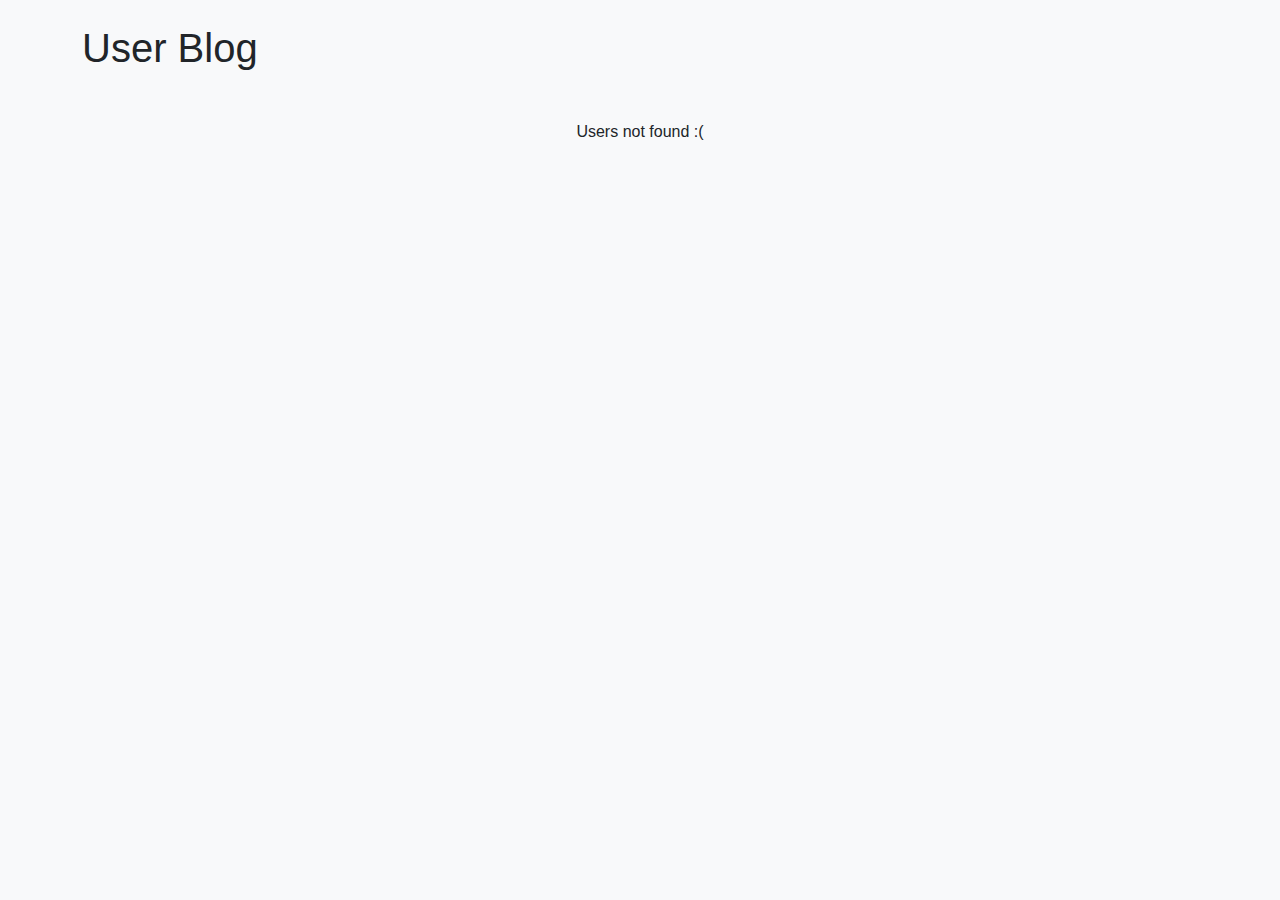
<file: index.html>
<!DOCTYPE html>
<html lang="en">
  <head>
    <meta charset="UTF-8" />
    <meta http-equiv="X-UA-Compatible" content="IE=edge" />
    <meta name="viewport" content="width=device-width, initial-scale=1.0" />
    <title>User Blog</title>
    <link href="https://cdn.jsdelivr.net/npm/bootstrap@5.3.0-alpha1/dist/css/bootstrap.min.css" rel="stylesheet" />
    <link rel="stylesheet" href="css/style.css" />
  </head>
  <body>
    <div class="container">
      <h1 class="mt-4">User Blog</h1>
      <div id="user-list" class="row mt-5"></div>
    </div>
    <!-- HTML content here -->
    <script src="https://cdn.jsdelivr.net/npm/@popperjs/core@2.11.6/dist/umd/popper.min.js"></script>
    <script src="https://cdn.jsdelivr.net/npm/bootstrap@5.3.0-alpha1/dist/js/bootstrap.min.js"></script>
    <script src="js/main.js"></script>
  </body>
</html>
</file>
<file: css/style.css>
body {
  font-family: 'Arial', sans-serif;
  background-color: #f8f9fa;
}

.card {
  box-shadow: 0 4px 6px rgba(0, 0, 0, 0.1);
}
</file>
